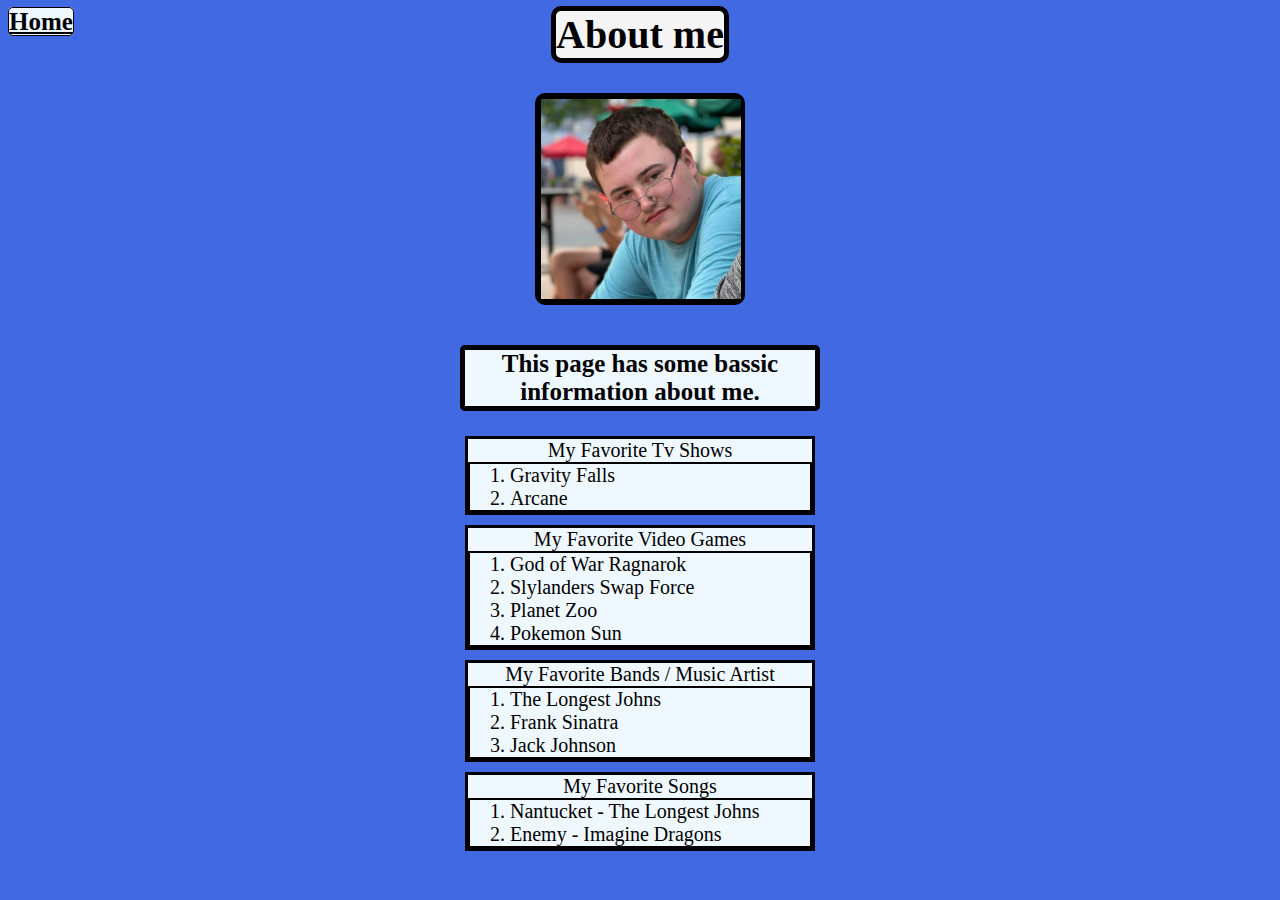
<file: aboutme.html>
<html>
<head>
    <link rel="stylesheet" href="style.css">
    <title>Welcome to my website</title>
   
</head>
<body>

    <!-- Return Home -->
  <a href='index.html' class="subheader_bold + homebutton" style=" " target="_parent"> Home </a> 

    <!--Page Title-->

      <h6 style="margin:20px auto; color: black; font-size: 40px; position: relative; top: -50px;">About me </h6> 
     


    <p style="border: 5px solid; border-radius: 10px; ; background-color: aliceblue; margin: 0px auto; font-size: 20px; position: relative; top: -40px; text-align: center; width: 200px;">
   
            <img src="assets/images/Me.png"  class="center + borderer" width="200" height="200" >
        </p>

        <p class="subheader_bold" style="margin: auto; width: 350px; text-align: center; border: 5px solid;">This page has some bassic information about me.</p>

<div class="center_list_even_spacing" style="height: 425px;">

        <div class="borderer" style="background-color: aliceblue; font-size: 20px; margin: auto; border: solid; text-align: center; position: relative; top: 20px;">
          My Favorite Tv Shows
       <ol class="borderer" style="margin: auto; width: 300px; border: 2px solid; text-align: justify;">
      <li>Gravity Falls</li>
      <li>Arcane</li>
      </ol>
         </div>
         
        <!-- Favorite Video Games List -->
         
        <div class="borderer" style="background-color: aliceblue; font-size: 20px; margin: auto; border: solid; text-align: center; position: relative; top: 20px;">
          My Favorite Video Games 
       <ol class="borderer" style="margin: auto; width: 300px; border: 2px solid; text-align: justify;">
      <li>God of War Ragnarok</li>
      <li>Slylanders Swap Force</li>
      <li>Planet Zoo</li>
      <li>Pokemon Sun </li>
      </ol>
         </div>
         

         <!-- Favorite Music Artist List -->

         <div class="borderer" style="background-color: aliceblue; font-size: 20px; margin: auto; border: solid; text-align: center; position: relative; top: 20px;">
          My Favorite Bands / Music Artist
       <ol class="borderer" style="margin: auto; width: 300px; border: 2px solid; text-align: justify;">
      <li>The Longest Johns</li>
      <li>Frank Sinatra</li>
      <li>Jack Johnson</li>
      </ol> 
         </div>
      

      
          <!-- Favorite Songs -->
 
        <div class="borderer" style="background-color: aliceblue; font-size: 20px; margin: auto; border: solid; text-align: center; position: relative; top: 20px;">
        My Favorite Songs
      <ol class="borderer" style="margin: auto; width: 300px; border: 2px solid; text-align: justify;">
    <li>Nantucket - The Longest Johns</li>
   <li>Enemy - Imagine Dragons</li>
      </ol>
        </div>
</div>  
  

</body>

</html>
</file>
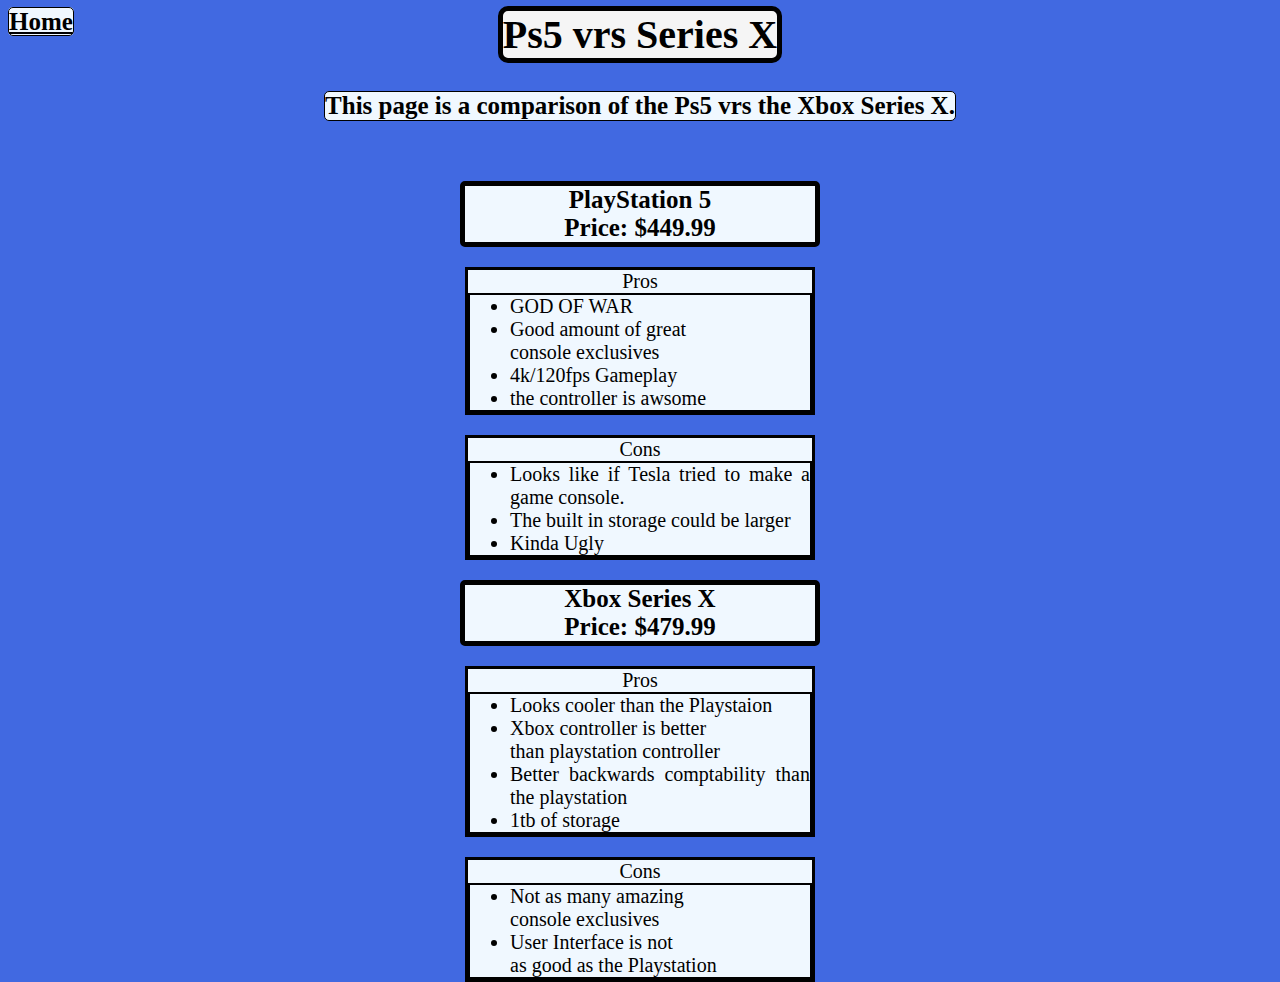
<file: consolegamer.html>
<html>
<header>
    <link rel="stylesheet" href="style.css">
    <title>Welcome to my website</title>
</header>
<body style="">
 <!-- Return Home -->
 <a href='index.html' class="subheader_bold + homebutton" style=" " target="_parent"> Home </a> 

 <h6 style="margin:20px auto; color: black; font-size: 40px; position: relative; top: -50px;">Ps5 vrs Series X</h6>
 <br>
 <p class="subheader_bold " style="margin: auto; width: fit-content; position: relative; top: -60px;">This page is a comparison of the Ps5 vrs the Xbox Series X.</p>


 <p class="subheader_bold" style="margin: auto; width: 350px; text-align: center; border: 5px solid;">PlayStation 5<br> Price: $449.99</p>

 <div class="borderer" style="background-color: aliceblue; font-size: 20px; margin: auto; border: solid; text-align: center; position: relative; top: 20px;">
    Pros
 <ul class="borderer" style="margin: auto; width: 300px; border: 2px solid; text-align: justify;">
<li>GOD OF WAR</li>
<li>Good amount of great <br> console exclusives</li>
<li>4k/120fps Gameplay</li>
<Li>the controller is awsome</Li>
 </ul>
   </div>

   <div class="borderer" style="background-color: aliceblue; font-size: 20px; margin: auto; border: solid; text-align: center; position: relative; top: 40px;">
    Cons
 <ul class="borderer" style="margin: auto; width: 300px; border: 2px solid; text-align: justify;">
<li>Looks like if Tesla tried to make a game console.</li>
<li>The built in storage could be larger</li>
<li>Kinda Ugly</li>
 </ul>
   </div>

   <p class="subheader_bold" style="margin: auto; width: 350px; text-align: center; border: 5px solid; position: relative; top: 60px;">Xbox Series X<br> Price: $479.99</p>


   <div class="borderer" style="background-color: aliceblue; font-size: 20px; margin: auto; border: solid; text-align: center; position: relative; top: 80px;">
    Pros
 <ul class="borderer" style="margin: auto; width: 300px; border: 2px solid; text-align: justify;">
<li>Looks cooler than the Playstaion</li>
<li>Xbox controller is better <br> than playstation controller</li>
<li>Better backwards comptability than the playstation</li>
<li>1tb of storage</li>
 </ul>
   </div>


   <div class="borderer" style="background-color: aliceblue; font-size: 20px; margin: auto; border: solid; text-align: center; position: relative; top: 100px;">
    Cons
 <ul class="borderer" style="margin: auto; width: 300px; border: 2px solid; text-align: justify;">
<li>Not as many amazing <br>console exclusives</li>
<li>User Interface is not <br> as good as the Playstation</li>
 </ul>
   </div>


</body>


</html>
</file>
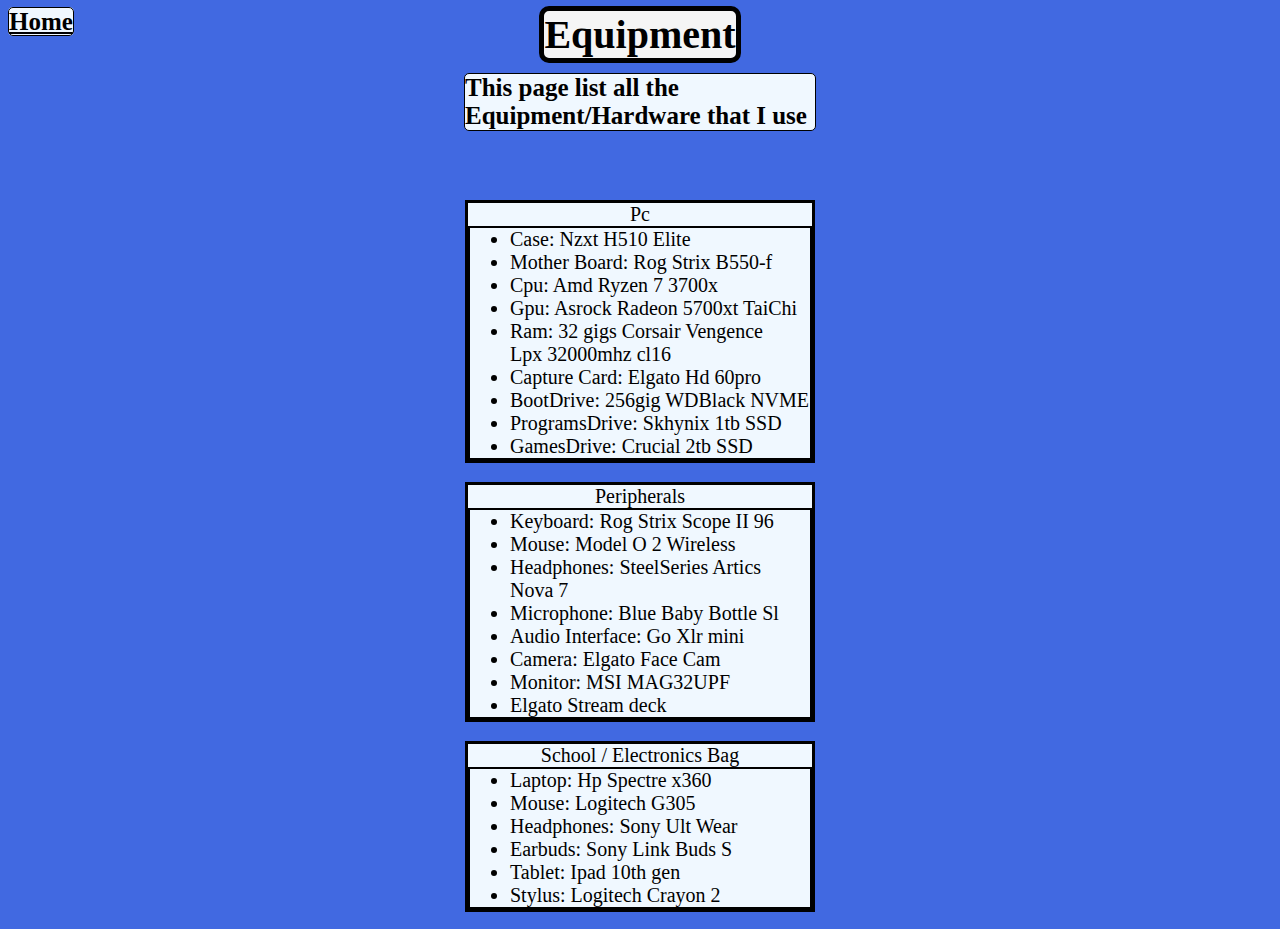
<file: Equpment.html>
<html>
<head>
    <link rel="stylesheet" href="style.css">
</head>
<body>
                                                        <!-- Return Home -->
  <a href='index.html' class="subheader_bold + homebutton"  target="_parent"> Home </a> 

                                                        <!--Page Title-->

      <h6 style="margin:20px auto; color: black; font-size: 40px; position: relative; top: -50px;">Equipment </h6> 
     

<p class="subheader_bold " style="margin: auto; width: fit-content; max-width: 350px; position: relative; top: -60px;">This page list all the Equipment/Hardware that I use</p>

                                                        <!--List-->

<div class="center_list_even_spacing" style="height: 730px;">

<div class="borderer" style="background-color: aliceblue; font-size: 20px; margin: auto; border: solid; text-align: center; position: relative; ;">
    Pc
 <ul class="borderer" style="margin: auto; width: 300px; border: 2px solid; text-align: justify;">
<li>Case: Nzxt H510 Elite</li>
<li>Mother Board: Rog Strix B550-f</li>
<li>Cpu: Amd Ryzen 7 3700x</li>
<li>Gpu: Asrock Radeon 5700xt TaiChi</li>
<li>Ram: 32 gigs Corsair Vengence <br> Lpx 32000mhz cl16</li>
<li>Capture Card: Elgato Hd 60pro</li>
<li>BootDrive: 256gig WDBlack NVME</li>
<li>ProgramsDrive: Skhynix 1tb SSD</li>
<li>GamesDrive: Crucial 2tb SSD</li>
 </ul>
   </div>
 
   <div class="borderer" style="background-color: aliceblue; font-size: 20px; margin: auto; border: solid; text-align: center; position: relative; ;">
    Peripherals 
 <ul class="borderer" style="margin: auto; width: 300px; border: 2px solid; text-align: justify;">
<li>Keyboard: Rog Strix Scope II 96</li>
<li>Mouse: Model O 2 Wireless</li>
<li>Headphones: SteelSeries Artics <br>Nova 7</li>
<li>Microphone: Blue Baby Bottle Sl</li>
<li>Audio Interface: Go Xlr mini</li>
<li>Camera: Elgato Face Cam</li>
<li>Monitor: MSI MAG32UPF</li>
<li>Elgato Stream deck</li>
 </ul>
   </div>

 
   <div class="borderer" style="background-color: aliceblue; font-size: 20px; margin: auto; border: solid; text-align: center; position: relative; ;">
    School / Electronics Bag
 <ul class="borderer" style="margin: auto; width: 300px; border: 2px solid; text-align: justify;">
<li>Laptop: Hp Spectre x360</li>
<li>Mouse: Logitech G305</li>
<li>Headphones: Sony Ult Wear</li>
<li>Earbuds: Sony Link Buds S</li>
<li>Tablet: Ipad 10th gen</li>
<li>Stylus: Logitech Crayon 2</li>
</ul>
   </div>

</div>



</body>

</html>
</file>
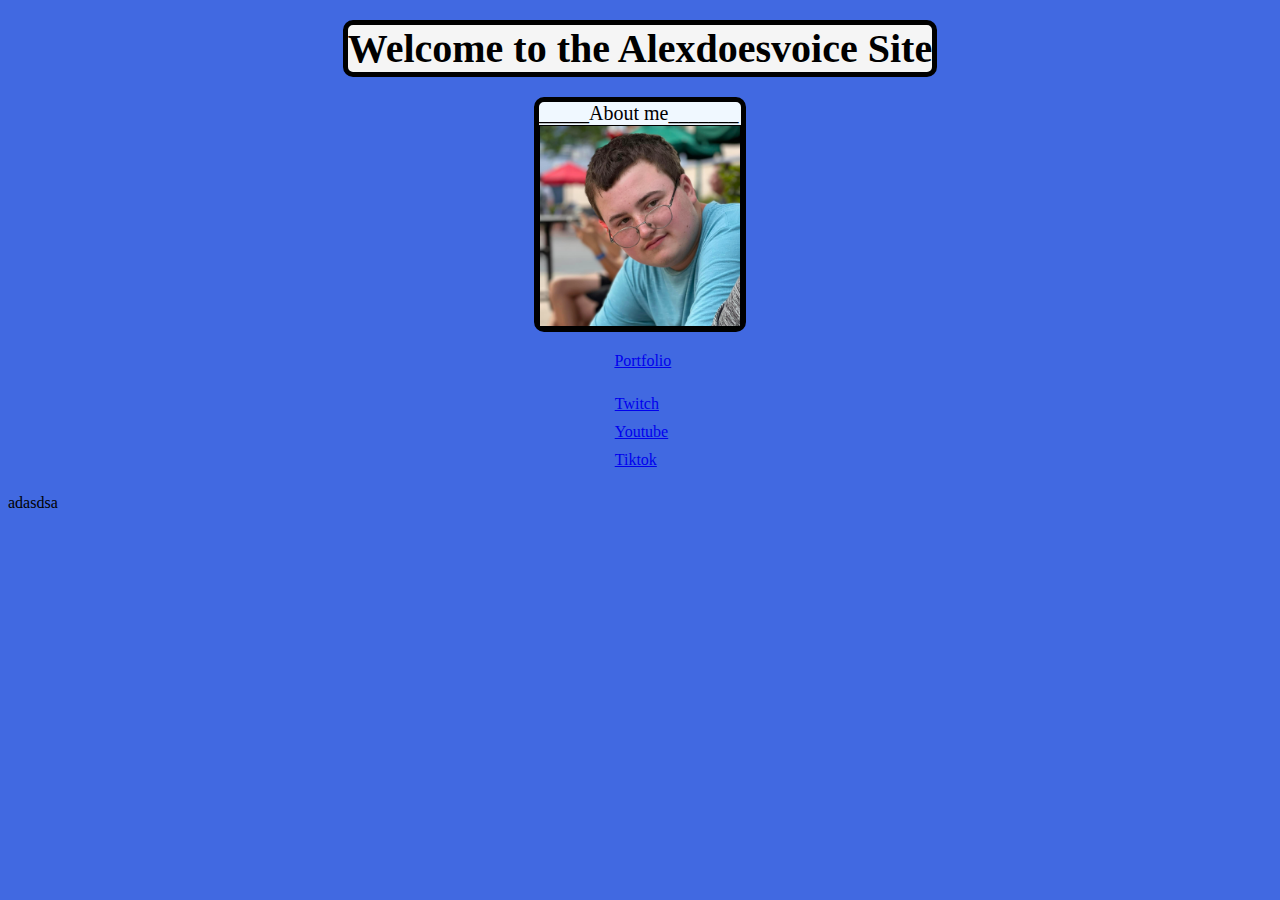
<file: Home.html>
<!DOCTYPE html>
<html>
<head>
    <link rel="stylesheet" href="style.css">
    <title>Welcome to my website</title>
</head>
<body>

    <h6 style="margin:20px auto; color: black; font-size: 40px;">Welcome to the Alexdoesvoice Site </h6>
    
    <p style=" border: 5px solid; border-radius: 10px; width: fit-content; background-color: aliceblue; margin: 20px auto; font-size: 20px; ">
    _____About me_______
        <img src="images/Me.png"  class="center + borderer" width="200" height="200" >
    </p>

    <a href="portfolio.html" class="textboxbold" style="position:absolute; left: 48%;margin:auto; text-align:center; display:block;" target="">Portfolio</a> 
    <br>
    <a href="https://www.twitch.tv/alexdoesvoices" class="textboxbold" style="position:relative; left: 48%; top: 25px;" target="_blank">Twitch</a>
    <br> 
    <a href="https://www.twitch.tv/alexdoesvoices" class="textboxbold" style="position:relative; left: 48%; top: 35px;" target="_blank"> Youtube</a> 
    <br> 
    <a href="https://www.twitch.tv/alexdoesvoices" class="textboxbold" style="position:relative; left: 48%; top: 45px;" target="_blank">Tiktok</a> 

<!--
  <div class="borderer" style="background-color: aliceblue; font-size: 20px; margin: auto; border: solid;;">
   ______________ My Golf Equipment________________
<ul class="borderer" style="margin: auto; width: auto; border: 4px dashed;">
<li>I currently have none but planning on getting some.</li>
</ul>

  </div>
-->

<!-- <p class="borderer + center" style="font-size: 30px;background-color: aliceblue; border: 5px solid; border-radius: 10px;">Hello world</p> -->

<div class="textboxbold" style="position: relative; top: 70px;">
  adasdsa
</div>

</body>

</html>
</file>
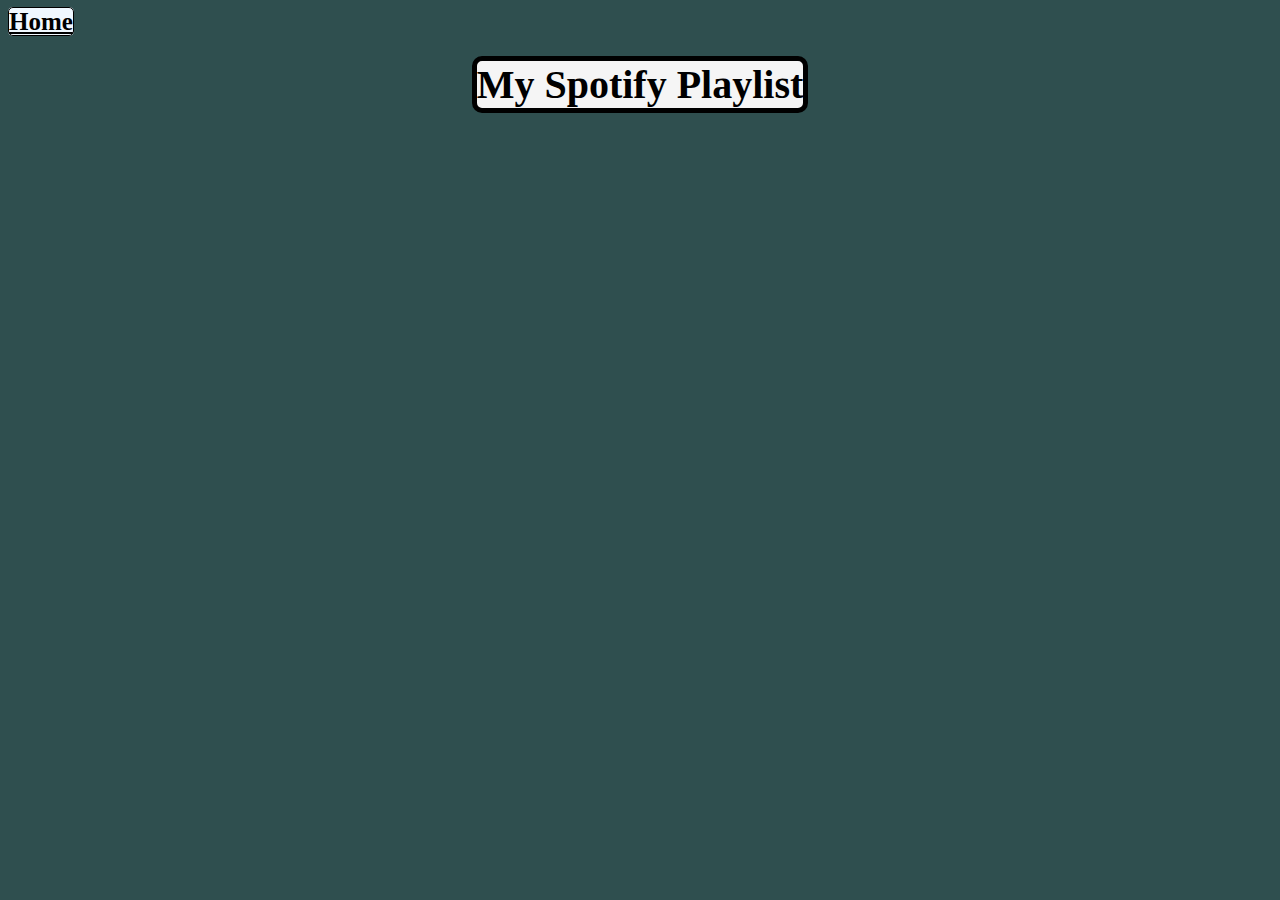
<file: playlist.html>
<html>

<head>
    <link rel="stylesheet" href="style.css">
    
</head>
<body style="background-color: darkslategray;"">

                                                    <!--Return Home-->
              <a href='index.html' class="subheader_bold + homebutton" style=" " target="_parent"> Home </a> 

                                                    <!--Playlist-->


    <h6 style="margin:20px auto; color: black; font-size: 40px;">My Spotify Playlist</h6>

<div>
    <iframe style="border-radius:12px" src="https://open.spotify.com/embed/playlist/3BQEud2d1aiJCpVVi4wAFO?utm_source=generator"   width="25%" height="352" frameBorder="0" allowfullscreen="" allow="autoplay; clipboard-write; encrypted-media; fullscreen; picture-in-picture" loading="lazy"></iframe>
    <iframe style="border-radius:12px; " src="https://open.spotify.com/embed/playlist/1TVNCq8Gf3afkowtJfeJGm?utm_source=generator" width="25%" height="352" frameBorder="0" allowfullscreen="" allow="autoplay; clipboard-write; encrypted-media; fullscreen; picture-in-picture" loading="lazy"></iframe>
    <iframe style="border-radius:12px; " src="https://open.spotify.com/embed/playlist/1hzyGxbfCfjamAnJZqm4gs?utm_source=generator" width="25%" height="352" frameBorder="0" allowfullscreen="" allow="autoplay; clipboard-write; encrypted-media; fullscreen; picture-in-picture" loading="lazy"></iframe>
</div>

</html>
</file>
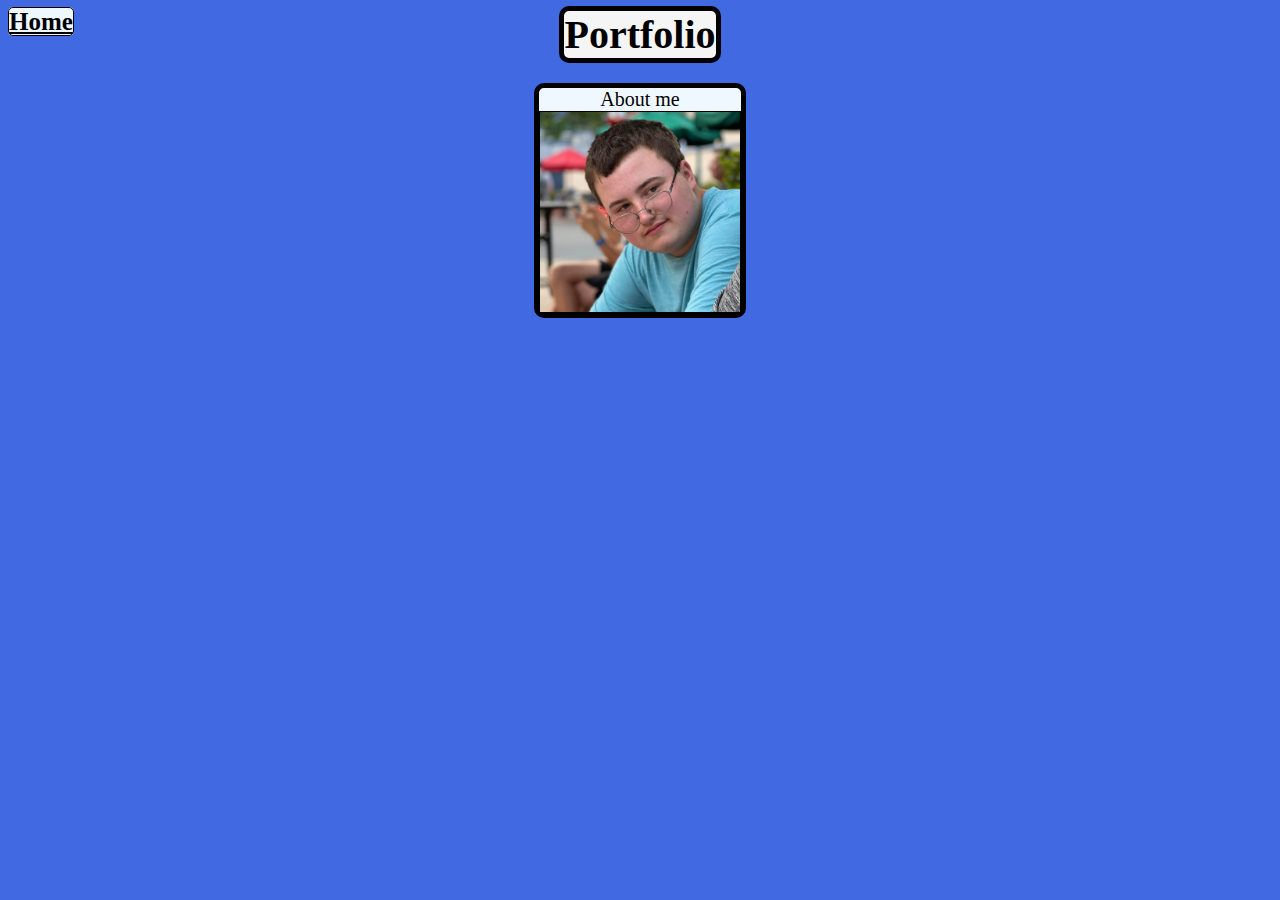
<file: portfolio.html>
<html>
<head>
    <link rel="stylesheet" href="style.css">
    <title>Welcome to my website</title>


</head>
<body>
    
    <a href='index.html' class="subheader_bold + homebutton"  target="_parent"> Home </a> 

    <h6 style="margin:20px auto; color: black; font-size: 40px; position: relative; top: -50px;">Portfolio </h6>
     
    <p style=" border: 5px solid; border-radius: 10px; width: fit-content; background-color: aliceblue; margin: 0px auto; font-size: 20px; position: relative; top: -50px; text-align: center; ">
        About me
            <img src="assets/images/Me.png"  class="center + borderer" width="200" height="200" >
        </p>



</body>

</html>
</file>
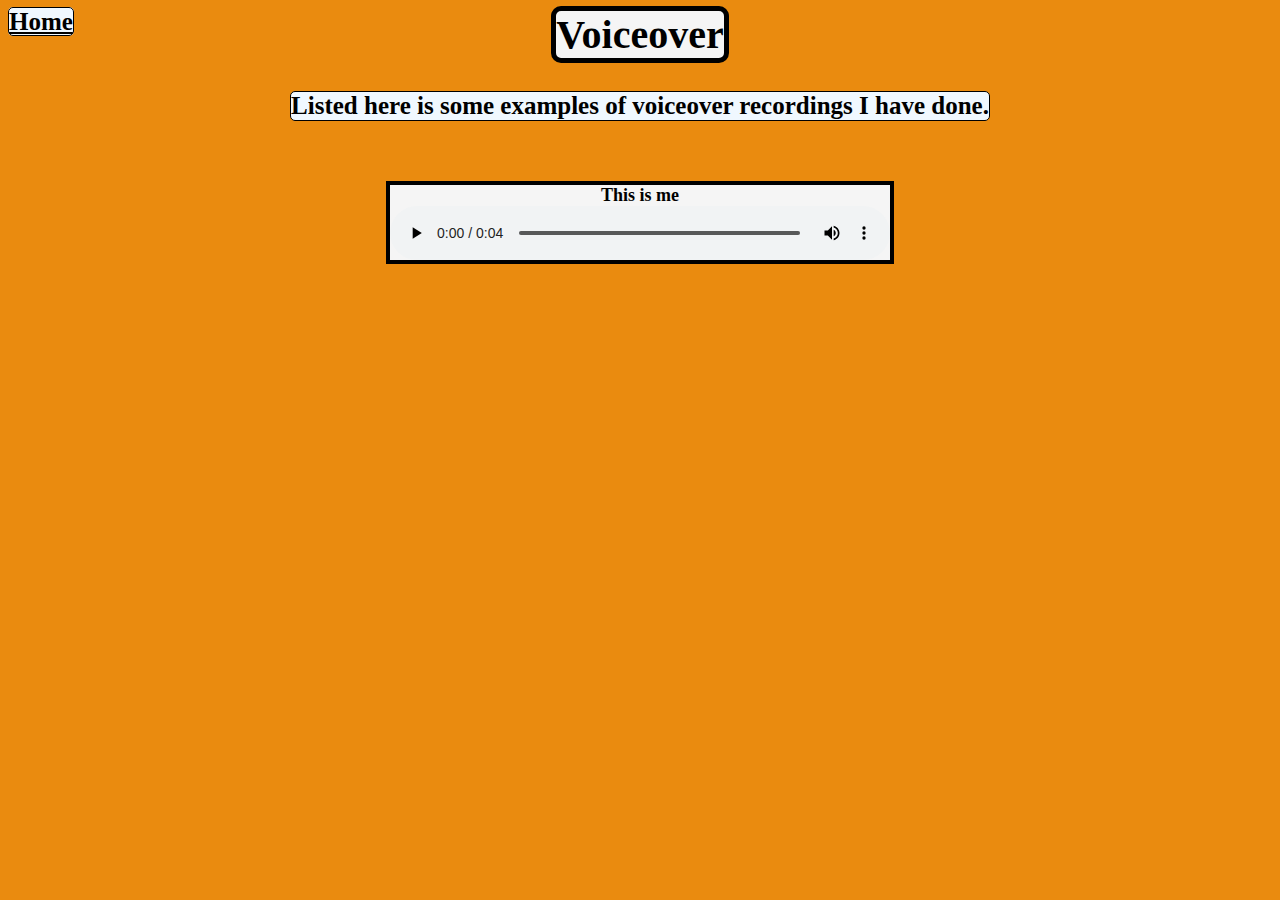
<file: voiceover.html>
<html>
<header>
    <link rel="stylesheet" href="assets/Seasonal Styling/halloween.css">
    <title>Welcome to my website</title>

</header>

<body style="">
    <!-- Return Home -->
    <a href='index.html' class="subheader_bold + homebutton" style=" " target="_parent"> Home </a> 

    <h6 style="margin:20px auto; color: black; font-size: 40px; position: relative; top: -50px;">Voiceover</h6>
    <br>
    <p class="subheader_bold " style="margin: auto; width: fit-content; position: relative; top: -60px;">Listed here is some examples of voiceover recordings I have done.</p>


 <!-- Voice Samples -->

<div class="center_list_even_spacing" style="height: 300px;">

    <!--! Me Text -->
    <div class="voice_div_style" style="">
    This is me
    <br>
        <audio controls  class="audio_player_500px" style="">
    <source src="assets/audio/me.mp3.m4a" type="audio/mp3">
        </audio>
    </div>

        
</div>

</body>


</html>
</file>
<file: style.css>
body {
    background-color: royalblue;
  }
  h1 {
    font-size: 15px;
  }
  h6 {
    border: 5px solid black ;
    border-radius: 10px;
    width: fit-content;
    font-size: 40px;
    background-color: whitesmoke;
    
  }
  .center {
    display: block;
    margin-left: auto;
    margin-right: auto;
    
  }
  .borderer {
    border: 1px solid;
    width: fit-content;
 }
 .subheader_bold {
font-weight: bold;
font-size: 25px;
background-color: aliceblue;
width: fit-content;
border: .1px solid ;
border-radius: 5px;
 }
 .list_box_entry {
  font-weight: bold;
  font-size: 25px;
  background-color: aliceblue;
  width: 210px;
  display: block;
  text-align: center;
  border: .1px solid ;
  border-radius: 5px;
  margin: auto;
  color: black;
  text-decoration: none;
   }
  a:hover{
    color: rgb(38, 0, 255) ;
  }
  .homebutton
  {
color: black;
  }
  .center_list_even_spacing{ 
    display: flex; 
    flex-direction: column; 
    justify-content: space-between; /* Evenly space items vertically */ 
    height: 400px; /* Set the height of the container */ 
} 
.voice_div_style{
  display: block;
  margin-left: auto;
  margin-right: auto;
  border: 4px solid; 
  width: min-content; 
  background-color: whitesmoke;
  text-align: center; 
  font-weight: bold;
  font-size: large;
}
.audio_player_500px{
  width: 500px;
}
</file>
<file: assets/Seasonal Styling/halloween.css>
body {
    background-color: rgba(233, 135, 7, 0.969);
  }
  h1 {
    font-size: 15px;
  }
  h6 {
    border: 5px solid black ;
    border-radius: 10px;
    width: fit-content;
    font-size: 40px;
    background-color: whitesmoke;
    
  }
  .center {
    display: block;
    margin-left: auto;
    margin-right: auto;
    
  }
  .borderer {
    border: 1px solid;
    width: fit-content;
 }
 .subheader_bold {
font-weight: bold;
font-size: 25px;
background-color: aliceblue;
width: fit-content;
border: .1px solid ;
border-radius: 5px;
 }
 .list_box_entry {
  font-weight: bold;
  font-size: 25px;
  background-color: aliceblue;
  width: 210px;
  display: block;
  text-align: center;
  border: .1px solid ;
  border-radius: 5px;
  margin: auto;
  color: rgb(20, 164, 20);   /*Text on List box Entry  */
  text-decoration: none;
  font-weight:900;
   }
  a:hover{
    color: rgb(0, 237, 63) ;
  }
  .homebutton
  {
color: black;
  }
  .center_list_even_spacing{ 
    display: flex; 
    flex-direction: column; 
    justify-content: space-between; /* Evenly space items vertically */ 
    height: 400px; /* Set the height of the container */ 
} 
.voice_div_style{
  display: block;
  margin-left: auto;
  margin-right: auto;
  border: 4px solid; 
  width: min-content; 
  background-color: whitesmoke;
  text-align: center; 
  font-weight: bold;
  font-size: large;
}
.audio_player_500px{
  width: 500px;
}
.sticky_header {
  display: block;
  margin-left: auto;
  margin-right: auto;
  border: 4px solid;
  text-align: center;
  background-color: white;
  margin: -10px;
  font-size: 30px;
  font-weight: bold;
  position:-webkit-sticky;
  position: sticky;
  margin-bottom: 10px;
  top: 0px;
}
</file>
